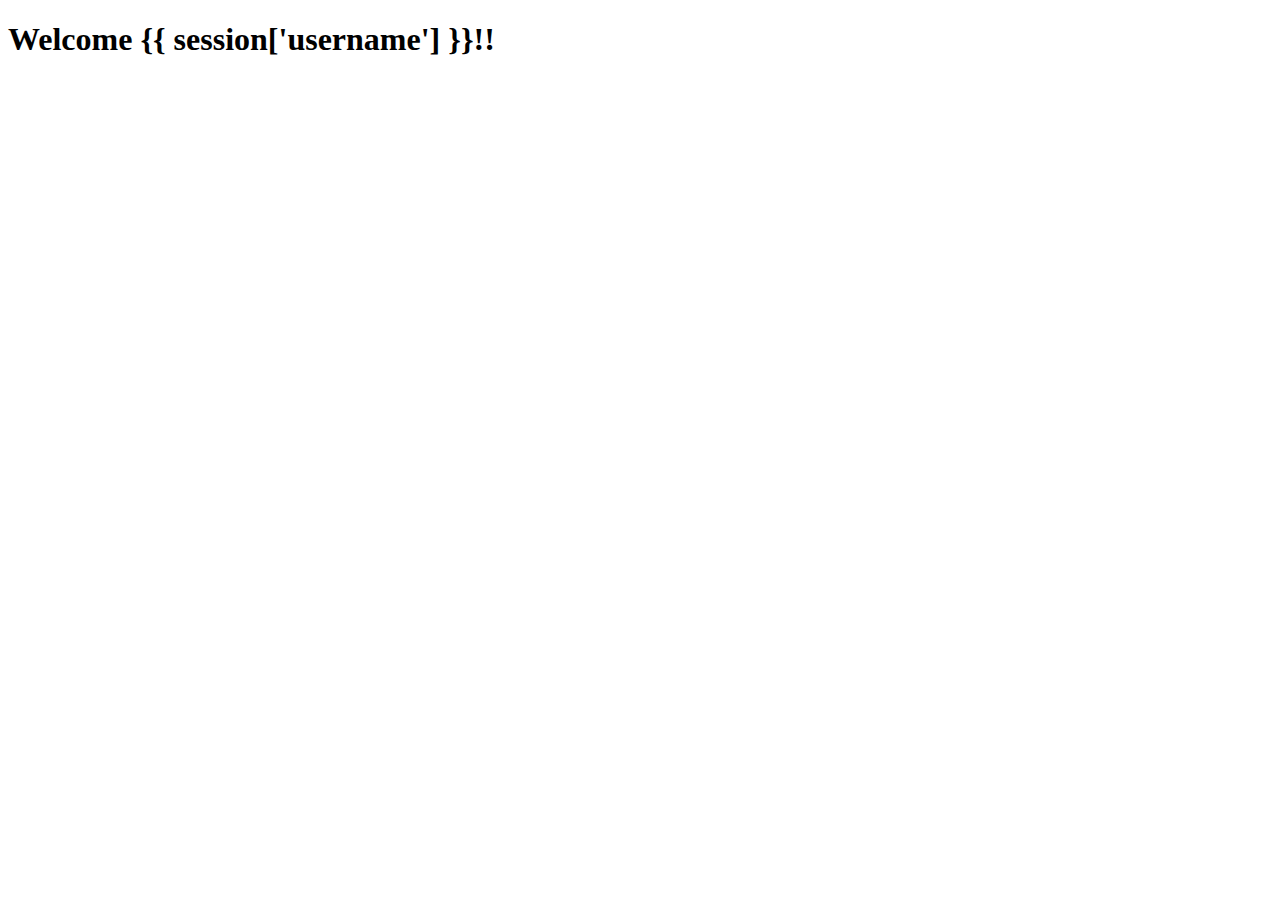
<file: practising the flask forms3/templates/thankyou.html>
<!DOCTYPE html>
<html lang="en">
<head>
    <meta charset="UTF-8">
    <meta http-equiv="X-UA-Compatible" content="IE=edge">
    <meta name="viewport" content="width=device-width, initial-scale=1.0">
    <title>Thank You</title>
</head>
<body>
    <h1>Welcome {{ session['username'] }}!!</h1>
</body>
</html>
</file>
